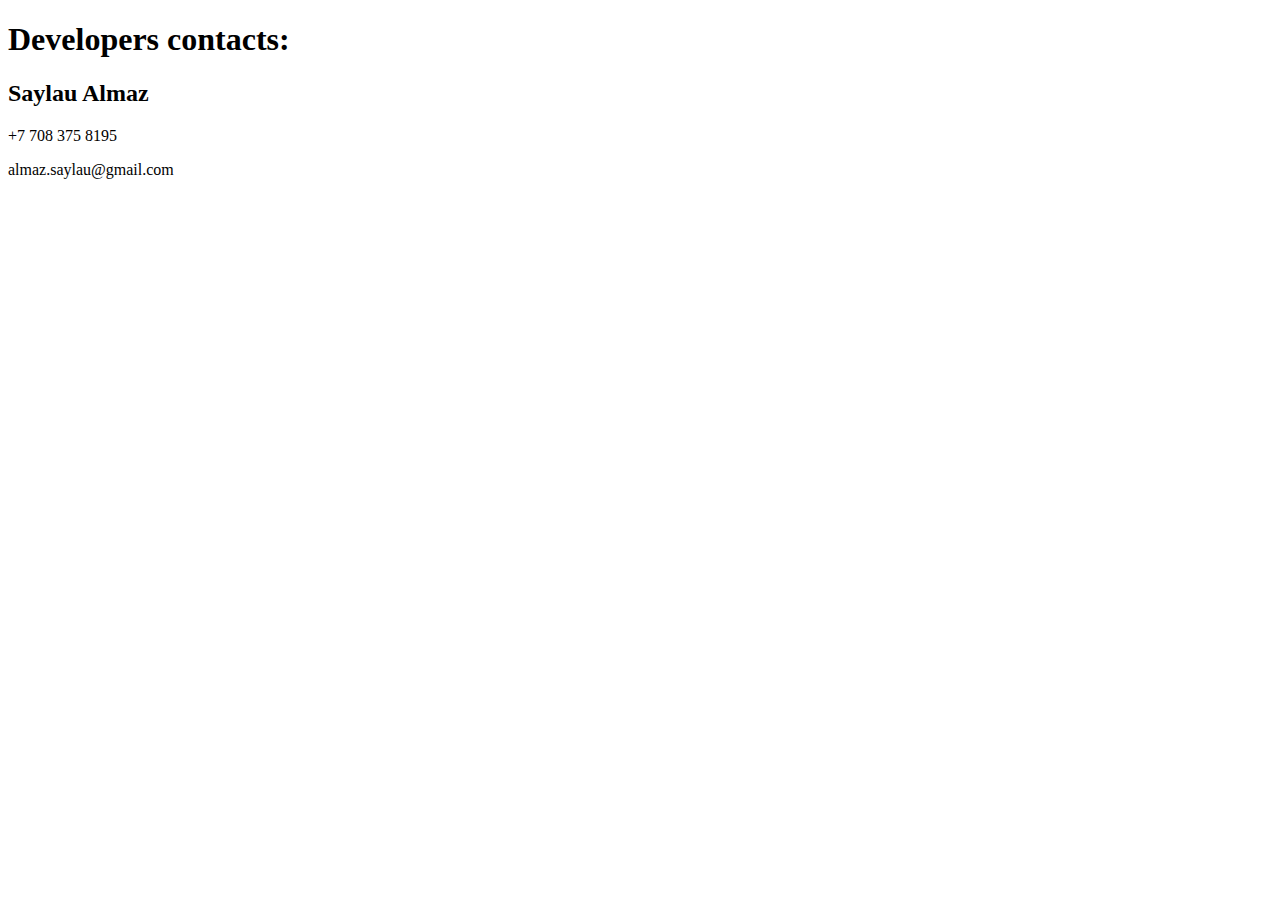
<file: BookStore/main/templates/main/contacts-8.html>
<!DOCTYPE html>
<html lang="en">
<head>
    <meta charset="UTF-8">
    <title>Title</title>
</head>
<body>
    <h1>Developers contacts:</h1>
    <h2>Saylau Almaz</h2>
    <p>+7 708 375 8195</p>
    <p>almaz.saylau@gmail.com</p>
</body>
</html>
</file>
